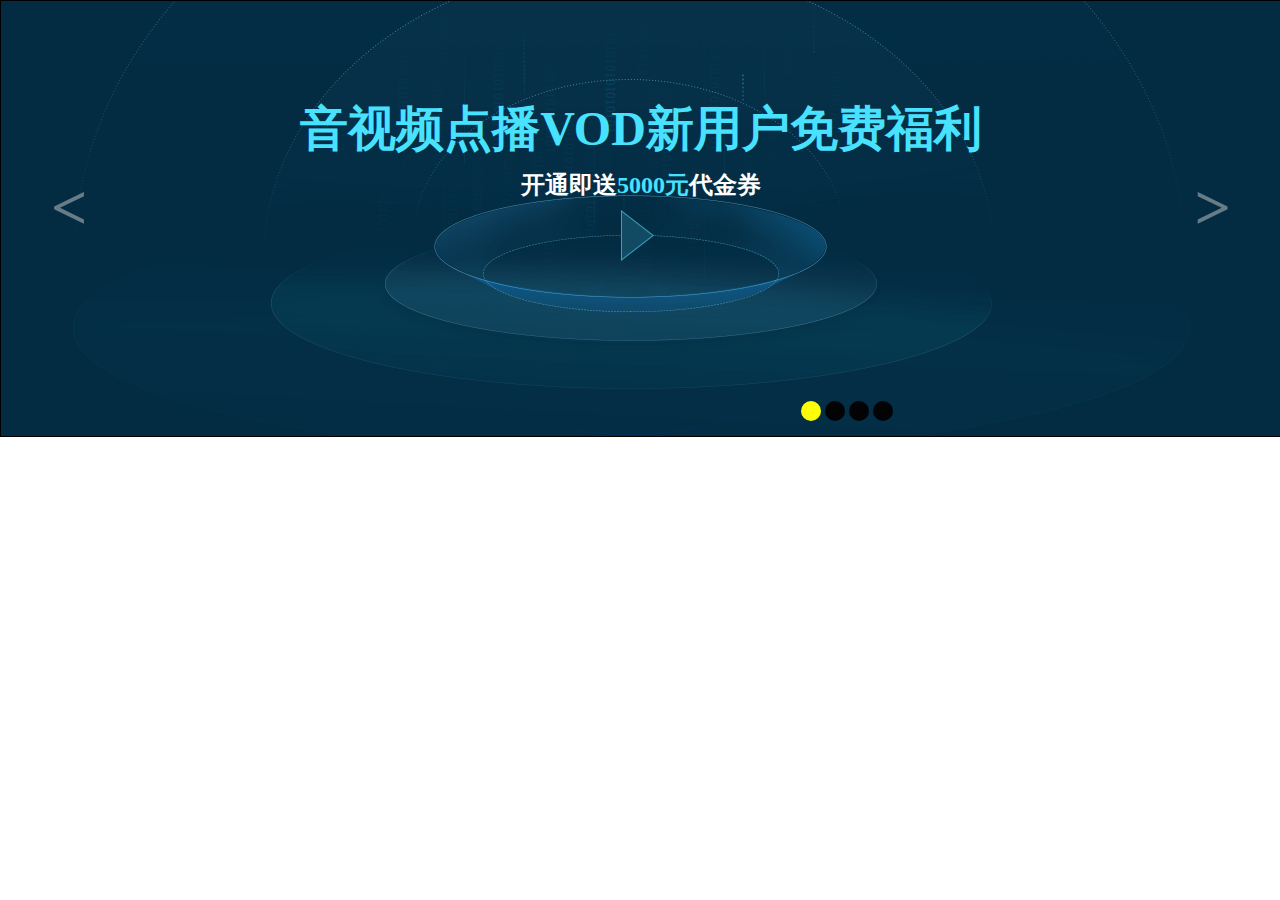
<file: index.html>
<!DOCTYPE html>
<html>
	<head>
		<meta charset="UTF-8">
		<title></title>
		<style type="text/css">
			*{margin: 0;padding: 0;}
			#container{
				width: 100%;
				height: $h435;
				margin: 0 auto;
				border: 1px solid;
				position: relative;
			}
			#title{
				position: absolute;
				left: 800px;
				top: 400px;
			}
			#title a{
				width: 10px;
				height: 10px;
				border-radius: 50%;
				color: #fff;
				font-size: 10px;
				display: inline-block;
				background: black;
				text-align: center;
				padding: 5px;
				text-decoration: none;
			}
			#firstCarousel{
				overflow: hidden;
				width: 100%;
				margin: 0 auto;
			    height: 435px;
			    background: #032c43;
			}
			#firstCarousel div{
				width: 1200px;
				height: 435px;
				margin: 0 auto;
				position: relative;
				
			}
			.up{
				position: absolute;
				top: 2em;
				width: 100%;
				text-align: center;
				font-size: 3em;
				color: #48e2ff;
				font-weight: bold;
			}
			.down{
				position: absolute;
				top: 7em;
				width: 100%;
				text-align: center;
				font-size: 1.5em;
				color: #fff;
				font-weight: bold;
			}
			.down span{
				color: #48e2ff;
			}
			#thirdCarousel{
				width: 100%;
				margin: 0 auto;
			    height: 435px;
			    background: url(img/banner_03.png) no-repeat center top;
			    color: white;
			}
			#thirdCarousel div{
				position: relative;
				width: 1200px;
				height: 435px;
				margin: 0 auto;
			}
			.upper{
				position: absolute;
				top: 3em;
				font-size: 2.5em;
				font-weight: bold;
			}
			.low{
				position: absolute;
				top: 9.5em;
				font-size: 1.2em;
				font-weight: bold;
			}
			#thirdCarousel img{
				width: 1500px;
				height: 340px;
				-webkit-animation: up 1000ms ease-in;
				animation: up 1000ms ease-in;
				padding-top: 5em;
				padding-left: 2em;
			}
			#thirdCarousel h3{
				position: absolute;
				top: 16em;
				padding: 0.5em 1em;
				border: 1px solid #fff;
			}
			#firstCarousel img{
				width: 1117px;
				height: 434px;
				-webkit-animation: up 1000ms ease-in;
				animation: up 1000ms ease-in;
				padding-left:2em ;
			}
			@-webkit-keyframes up{
				from{
					transform: translate(0,35px);
				}
				to{
					transform: translate(0,0);
				}
			}
			#secondCarousel{
				width: 100%;
				margin: 0 auto;
			    height: 435px;
			    background: url(img/banner_02.png) no-repeat center top;
			}
			#secondCarousel div{
				width: 1200px;
				height: 435px;
				margin: 0 auto;
			}
			.one{
				padding-top: 2.5em;
				font-size: 64px;
			}
			.two{
				font-size: 40px;
			}
			#secondCarousel div p{
				width: 100%;
				text-align: center;
				color: #fff;
				font-weight: bold;
				-webkit-animation: move 500ms ease-in;
				animation: move 500ms ease-in;
			}
			@-webkit-keyframes move{
				from{
					opacity: 0;
				}
				to{
					opacity: 1;
				}
			}
			#fourthCarousel{
				width: 100%;
				margin: 0 auto;
			    height: 435px;
			    background: #292169;
			}
			#four{
				width: 100%;
				height: 435px;
				margin: 0 auto;
				background: url(img/banner_04.png) no-repeat center top;
				text-align: center;
				color: white;
				font-weight: bolder;
			}
			#four img{
				-webkit-animation: move 1000ms ease-in;
				animation: move 1000ms ease-in;
				-webkit-animation: up 1000ms ease-in;
				animation: up 1000ms ease-in;
			}
			.content{display: none;}
			.show{display: block;}
			.pointShow{
				background: yellow!important;
				color: #000!important;
			}
			#container b{position: absolute;padding: 5px;
				background: rgba(255,255,255,0);cursor: pointer;
				font-size: 4em;
				color: #ccc;opacity: 0.5;
				z-index: 999;
			}
			#left{top: 165px;left: 45px;}
			#right{top: 165px;right: 45px;}
		</style>
	</head>
	<body>
		<div id="container">
			<div id="title">
				<a href="#" class="pointShow"></a>
				<a href="#"></a>
				<a href="#"></a>
				<a href="#"></a>
			</div>
			<b id="left">&lt;</b>
			<b id="right">&gt;</b>
			<div id="article">
				<div class="content show" style="background: lightgreen;">
					<div id="firstCarousel">
						<div>
							<img src="img/banner_05.png" />
							<p class="up">音视频点播VOD新用户免费福利</p>
							<p class="down">开通即送<span>5000元</span>代金券</p>
						</div>
					</div>
				</div>
				<div class="content" >
					<div id="secondCarousel">
						<div>
							<p class="one">天智平台</p>
							<p class="two">人之思虑，托于天智</p>
						</div>
					</div>
				</div>
				<div class="content">
					<div id="thirdCarousel">
						<div >
							<img src="img/banner_07.png"/>
							<p class="upper">优化型云服务器震撼发布！</p>
							<p class="low">计算优化型BBC、存储优化型BBC同步推出！</p>
							<h3>查询详情</h3>
						</div>
					</div>
				</div>
				<div class="content">
					<div id="fourthCarousel">
						<div id="four">
							<img src="img/banner_06.png" style="padding-top: 7em;"/>
							<p style="font-size: 3em;padding: 0.3em 0;">百度云 释放科技的力量</p>
							<p style="font-size: 2.5em; ">百度云计算品牌全新升级</p>
						</div>
					</div>
				</div>
			</div>
		</div>
		<script type="text/javascript">
			var num = 0;   
			var index;    
			var a = document.getElementsByTagName("a");
			var content = document.querySelectorAll(".content");
			var parent = document.getElementById("container");
			var left = document.getElementById("left");
			var right = document.getElementById("right");
			
			var timer = setInterval(autoMove,1000);
			function autoMove(){
				index = num+1;
				if(index==content.length){index=0;} 
				move();			
			}
			
			for(var i=0;i<content.length;i++){
				a[i].index = i;				
				a[i].onmouseover = move;   
			}
			
			function move(){
				a[num].className = "";
				a[this.index].className = "pointShow";
				content[num].className = "content";
				content[this.index].className = "show";
				num = this.index;
			}
			
			parent.onmouseover = function(){
				clearInterval(timer);
			}
			parent.onmouseout = function(){
				timer = setInterval(autoMove,1000)
			}

			left.onclick = function(){
				index = num-1;
				if(index<0){index=content.length-1}
				move();
			}
			right.onclick = autoMove;

		</script>
	</body>
</html>
</file>
